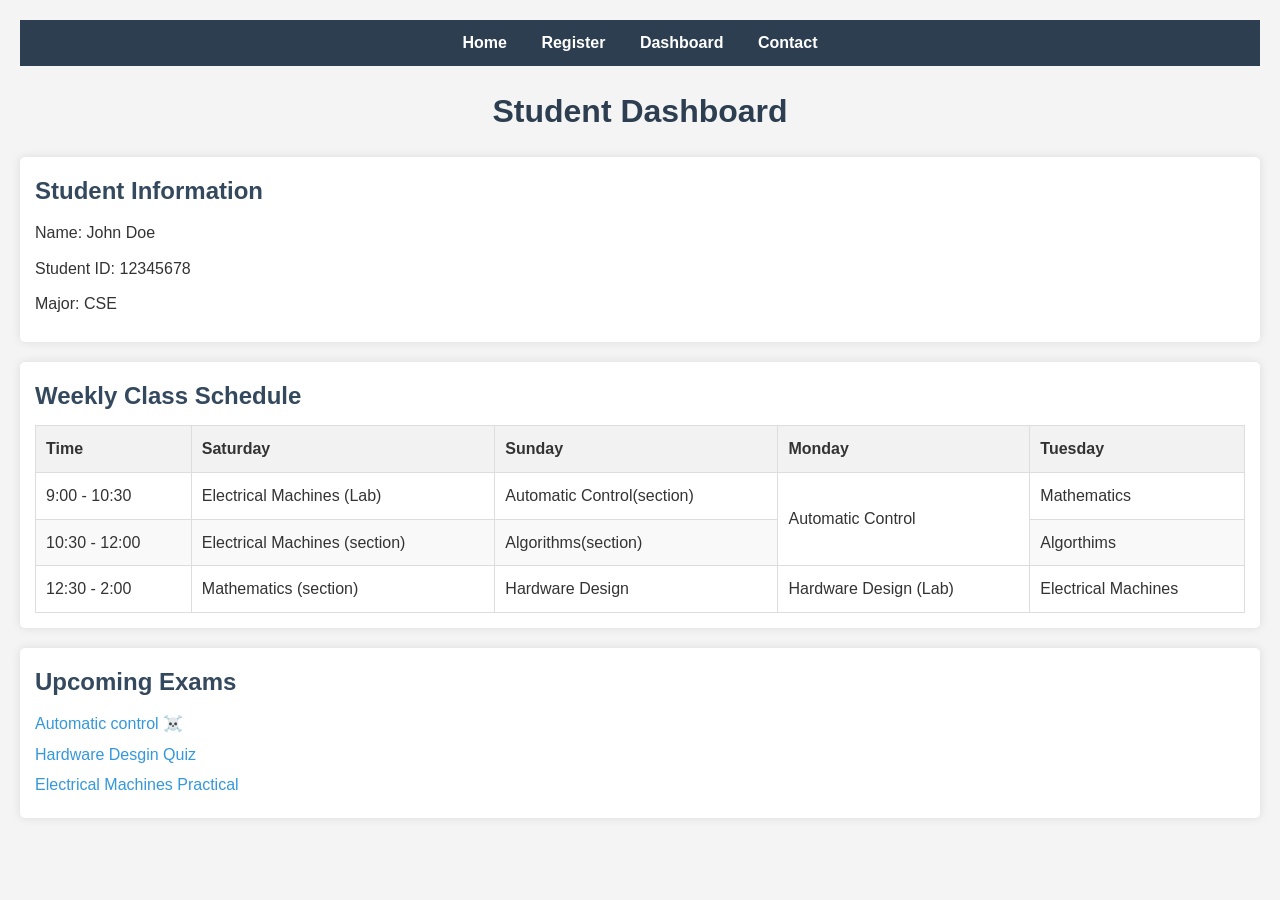
<file: HTML/Unicore_Pages/dashboard.html>
<!DOCTYPE html>
<html lang="en">

<head>
    <meta charset="UTF-8">
    <meta name="viewport" content="width=device-width, initial-scale=1.0">
    <link rel="stylesheet" href="styles.css">
    <title>Student Dashboard</title>
</head>

<body>
    <nav class="navBar">
        <a href="index.html">Home</a>
        <a href="register.html">Register</a>
        <a href="dashboard.html">Dashboard</a>
        <a href="contact.html">Contact</a>
    </nav>

    <h1>Student Dashboard</h1>

    <section id="student-info">
        <h2>Student Information</h2>
        <p>Name: John Doe</p>
        <p>Student ID: 12345678</p>
        <p>Major: CSE</p>
    </section>

    <section id="schedule">
        <h2>Weekly Class Schedule</h2>
        <table border="1">
            <thead>
                <tr>
                    <th>Time</th>
                    <th>Saturday</th>
                    <th>Sunday</th>
                    <th>Monday</th>
                    <th>Tuesday</th>
                </tr>
            </thead>
            <tbody>
                <tr>
                    <td>9:00 - 10:30</td>
                    <td>Electrical Machines (Lab)</td>
                    <td>Automatic Control(section)</td>
                    <td rowspan="2">Automatic Control</td>
                    <td>Mathematics</td>
                </tr>
                <tr>
                    <td>10:30 - 12:00</td>
                    <td>Electrical Machines (section)</td>
                    <td>Algorithms(section)</td>
                    <td>Algorthims</td>
                </tr>
                <tr>
                    <td>12:30 - 2:00</td>
                    <td>Mathematics (section)</td>
                    <td>Hardware Design</td>
                    <td>Hardware Design (Lab)</td>
                    <td>Electrical Machines</td>
                </tr>
            </tbody>
        </table>
    </section>

    <section id="exams">
        <h2>Upcoming Exams</h2>
        <ul>
            <li><a href="#">Automatic control ☠️</a></li>
            <li><a href="#">Hardware Desgin Quiz</a></li>
            <li><a href="#">Electrical Machines Practical</a></li>
        </ul>
    </section>
</body>

</html>
</file>
<file: HTML/Unicore_Pages/styles.css>
/* I am cheating with theses styles, I used AI to write them for saving time :) */

/* Basic reset */
* {
    margin: 0;
    padding: 0;
    box-sizing: border-box;
}

/* Body styling */
body {
    font-family: Arial, sans-serif;
    line-height: 1.6;
    color: #333;
    background-color: #f4f4f4;
    padding: 20px;
}

/* Headings */
h1 {
    color: #2c3e50;
    text-align: center;
    margin-bottom: 20px;
}

h2 {
    color: #34495e;
    margin-bottom: 10px;
}

/* Sections */
section {
    background-color: #fff;
    margin-bottom: 20px;
    padding: 15px;
    border-radius: 5px;
    box-shadow: 0 0 10px rgba(0,0,0,0.1);
}

/* Paragraphs */
p {
    margin-bottom: 10px;
}

/* Table styling */
table {
    width: 100%;
    border-collapse: collapse;
    margin-top: 10px;
}

th, td {
    padding: 10px;
    text-align: left;
    border: 1px solid #ddd;
}

th {
    background-color: #f2f2f2;
    font-weight: bold;
}

tr:nth-child(even) {
    background-color: #f9f9f9;
}

/* Links */
a {
    color: #3498db;
    text-decoration: none;
}

a:hover {
    text-decoration: underline;
}

/* List styling */
ul {
    list-style-type: none;
}

li {
    margin-bottom: 5px;
}

/* Navigation bar */
.navBar {
    background-color: #2c3e50;
    padding: 10px;
    text-align: center;
    margin-bottom: 20px;
}

.navBar a {
    color: #fff;
    margin: 0 15px;
    text-decoration: none;
    font-weight: bold;
}

.navBar a:hover {
    color: #3498db;
}

/* Forms */
form {
    max-width: 400px;
    margin: 0 auto;
    background-color: #fff;
    padding: 20px;
    border-radius: 5px;
    box-shadow: 0 0 10px rgba(0,0,0,0.1);
}

input, select, textarea {
    width: 100%;
    padding: 10px;
    margin-bottom: 10px;
    border: 1px solid #ddd;
    border-radius: 4px;
    font-size: 16px;
}

input:focus, select:focus, textarea:focus {
    border-color: #3498db;
    outline: none;
}

input[type="radio"] {
    width: auto;
    margin-right: 5px;
}

label {
    display: inline-block;
    margin-right: 10px;
}

/* Buttons */
button, input[type="submit"] {
    background-color: #3498db;
    color: #fff;
    padding: 10px 20px;
    border: none;
    border-radius: 4px;
    cursor: pointer;
    font-size: 16px;
    width: 100%;
}

button:hover, input[type="submit"]:hover {
    background-color: #2980b9;
}

/* Address styling */
address {
    background-color: #fff;
    padding: 15px;
    border-radius: 5px;
    box-shadow: 0 0 10px rgba(0,0,0,0.1);
    margin-bottom: 20px;
}
</file>
